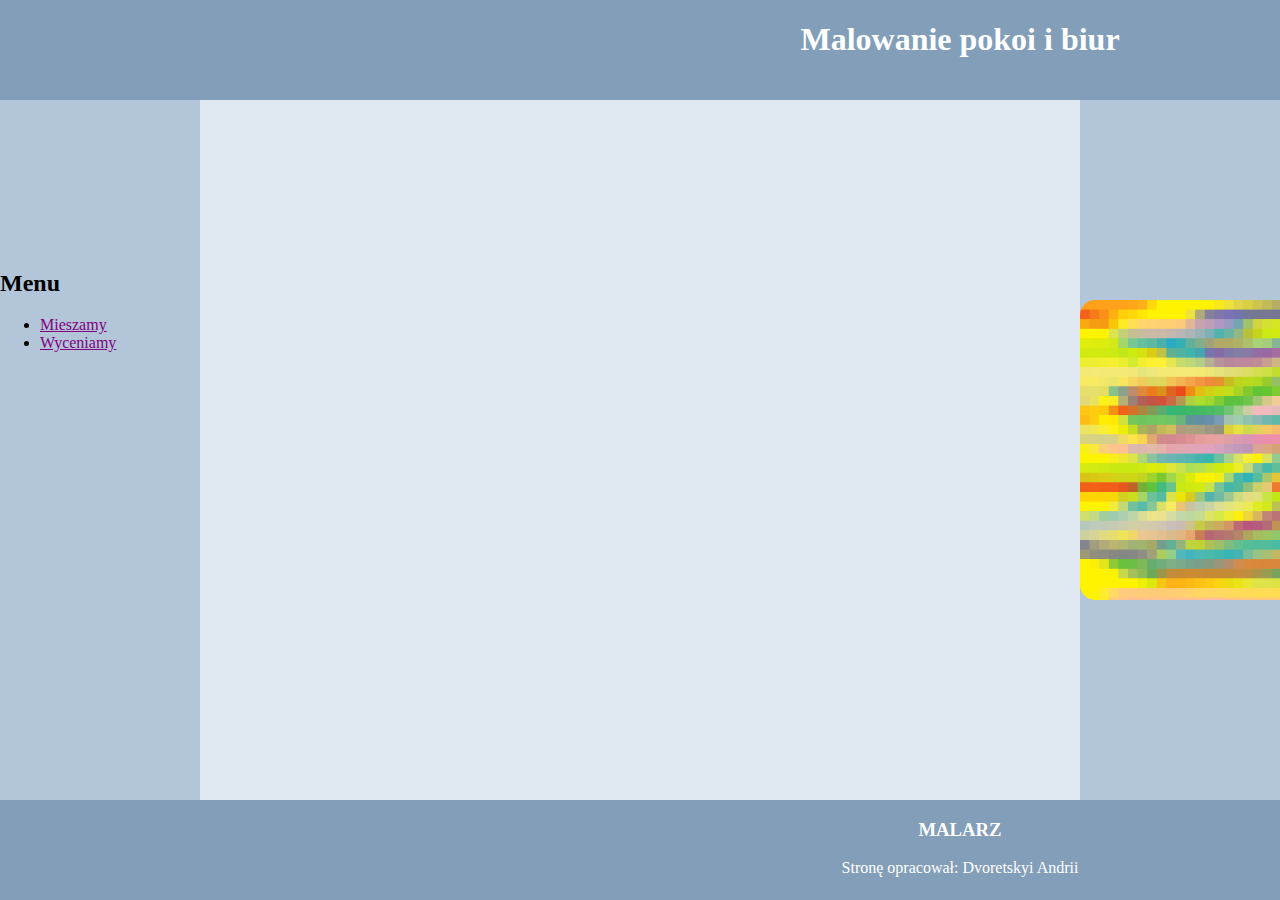
<file: index.html>
<!DOCTYPE html>
<html lang="PL">
<head>
    <meta charset="UTF-8">
    <meta name="viewport" content="width=device-width, initial-scale=1.0">
    <title>malarz</title>
    <link rel="stylesheet" href="styl_1.css">
</head>
<body>
<header>
<h1>Malowanie pokoi i biur</h1>
</header>

<div id="l">
<h2>Menu</h2>
<ul>
<li><a href="mieszamy.html">Mieszamy</a></li>
<li><a href="cena.html">Wyceniamy</a></li>    
</ul>

</div>



   




<div id="p">
<img style="border-radius: 15px;" src="obraz.png" alt="Próbki farb">

</div>    
    

<footer>
<h3>MALARZ</h3>
<p>Stronę opracował: Dvoretskyi Andrii</p>
</footer>    
</body>
</html>
</file>
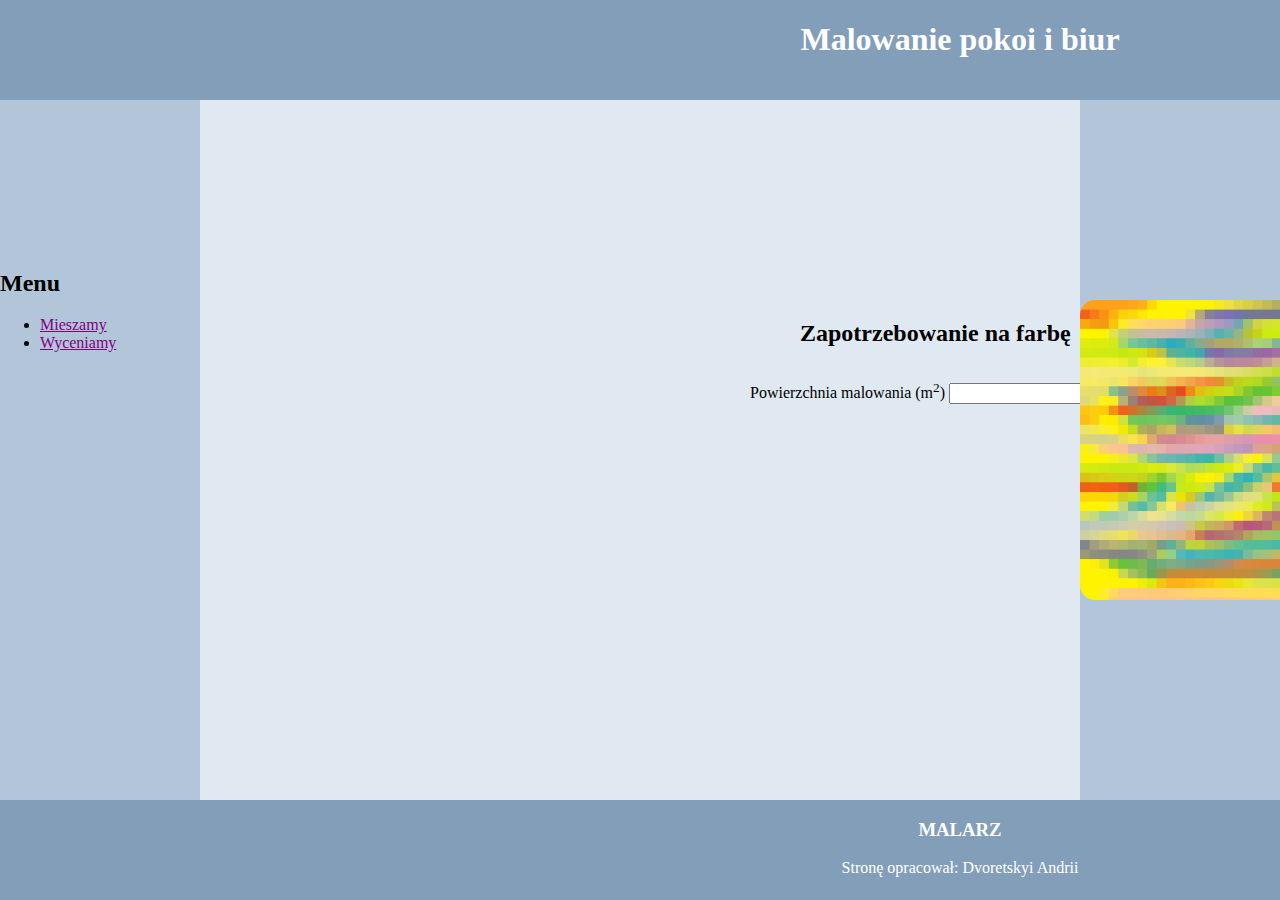
<file: cena.html>
<!DOCTYPE html>
<html lang="PL">
<head>
    <meta charset="UTF-8">
    <meta name="viewport" content="width=device-width, initial-scale=1.0">
    <title>malarz</title>
    <link rel="stylesheet" href="styl_1.css">
</head>

<style>
#h2{
position: absolute;
left: 800px;
top: 300px;


}

#f1{
position: absolute;
left: 750px;
top: 380px;


}

button{

position: absolute;
left: 1150px;
top: 383px;

}
    </style>
<body>
<header>
<h1>Malowanie pokoi i biur</h1>
</header>

<div id="l">
<h2>Menu</h2>
<ul>
<li><a href="mieszamy.html">Mieszamy</a></li>
<li><a href="cena.html">Wyceniamy</a></li>    
</ul>

</div>

<h2 id="h2">Zapotrzebowanie na farbę</h2>

<form id="f1">
<label>Powierzchnia malowania (m<sup>2</sup>)</label>
<input type="number">
    </form>
    <button>Policz</button>



   




<div id="p">
<img style="border-radius: 15px;" src="obraz.png" alt="Próbki farb">

</div>    
    

<footer>
<h3>MALARZ</h3>
<p>Stronę opracował: Dvoretskyi Andrii</p>
</footer>    
</body>
</html>
</file>
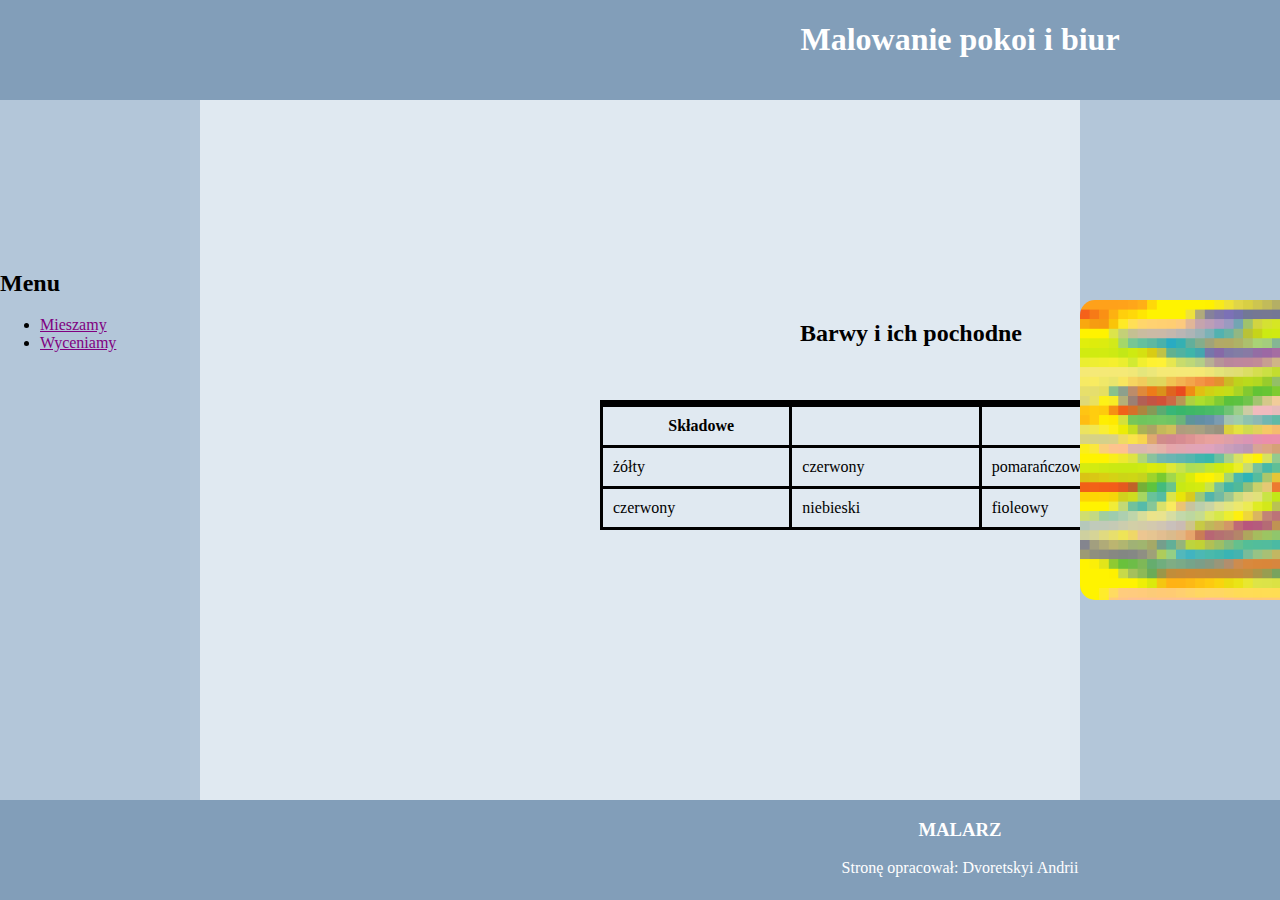
<file: mieszamy.html>
<!DOCTYPE html>
<html lang="PL">
<head>
    <meta charset="UTF-8">
    <meta name="viewport" content="width=device-width, initial-scale=1.0">
    <title>malarz</title>
    <link rel="stylesheet" href="styl_1.css">
</head>
<style>
table{
position: absolute;
left: 600px;
top: 400px;
border: 1px solid black;
border-top: 7px solid black;
border-collapse: collapse;
width: 650px;
text-align: center;
margin-bottom: 1px solid black;
padding: 10px;


td{
text-align: left;
padding: 10px;
border: 3px solid black;

}
th{
text-align: center;
padding: 10px;
border: 3px solid black;

}
#t1{
    padding-right: 0px;
padding-left: 10px;
padding-bottom: 10px;
padding-top: 10px;


}



}

#h2{
position: absolute;
left: 800px;
top: 300px;

}
</style>


<body>
<header>
<h1>Malowanie pokoi i biur</h1>
</header>

<div id="l">
<h2>Menu</h2>
<ul>
<li><a href="mieszamy.html">Mieszamy</a></li>
<li><a href="cena.html">Wyceniamy</a></li>    
</ul>

</div>
<h2 id="h2">Barwy i ich pochodne</h2>


<table>
    <tr>
<th id="t1">Składowe</th>
<th></th>
<th>Wynik</th>
</tr>
<tr>
<td>żółty</td><td>czerwony</td><td>pomarańczowy</td>
</tr>
<tr>
<td>czerwony</td><td>niebieski</td><td>fioleowy</td>
</tr>



</table>    


   




<div id="p">
<img style="border-radius: 15px;" src="obraz.png" alt="Próbki farb">

</div>    
    

<footer>
<h3>MALARZ</h3>
<p>Stronę opracował: Dvoretskyi Andrii</p>
</footer>    
</body>
</html>
</file>
<file: styl_1.css>
body{
background-color:  #E0E9F1;

}

header{
background-color: #829EB9;
color: white;
text-align: center;
height: 100px;
position: absolute;
width: 1920px;
left: 0px;
top: 0px;
}

#l{
background-color: #B3C6D9;
height: 800px;
width: 15.65%;
margin-top: 92px;
position: absolute;
left: 0px;

h2{
position: absolute;
top: 150px;


}
ul{
position: absolute;
top: 200px;

a{
    color: purple;
}

}

}



#p{
background-color: #B3C6D9;
height: 800px;
width: 15.65%;
margin-top: 92px;
position: absolute;
right: 0px;

img{

margin-top: 200px;


}

}


footer{
background-color: #829EB9;
color: white;
text-align: center;
height: 100px;
position: absolute;
width: 1920px;
left: 0px;
bottom: 0px;


}
</file>
